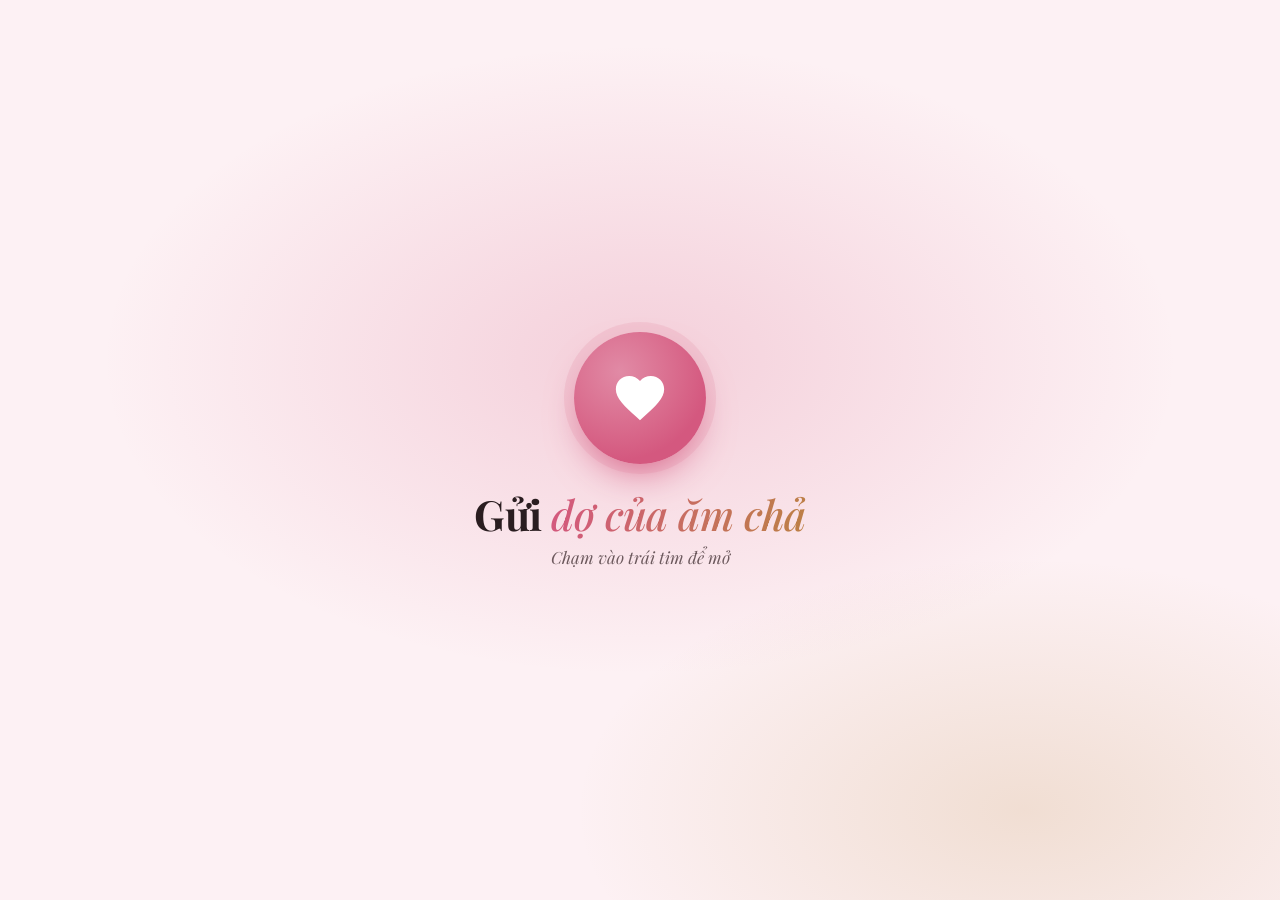
<file: index.html>
<!doctype html>
<html lang="vi">
<head>
  <meta charset="utf-8" />
  <meta name="viewport" content="width=device-width, initial-scale=1" />
  <title>Hành trình của hai ta B&T</title>
  <meta name="description" content="Kế hoạch chi tiết từng giờ cho ngày đi chơi của hai đứa mình." />
  <meta name="theme-color" content="#fdf1f4" media="(prefers-color-scheme: light)" />
  <meta name="theme-color" content="#1a1214" media="(prefers-color-scheme: dark)" />
  <meta property="og:title" content="Hành trình của hai ta" />
  <meta property="og:description" content="Lịch trình chi tiết: ăn gì, đi đâu, mấy giờ." />
  <link rel="icon" href="data:image/svg+xml,<svg xmlns='http://www.w3.org/2000/svg' viewBox='0 0 24 24'><path fill='%23b23a48' d='M12 21.2l-1.45-1.32C5.4 15.24 2 12.16 2 8.4 2 5.32 4.42 2.9 7.5 2.9c1.74 0 3.41.81 4.5 2.09A6 6 0 0 1 16.5 2.9c3.08 0 5.5 2.42 5.5 5.5 0 3.76-3.4 6.84-8.55 11.49L12 21.2z'/></svg>" />
  <link rel="preconnect" href="https://fonts.googleapis.com" />
  <link rel="preconnect" href="https://fonts.gstatic.com" crossorigin />
  <link href="https://fonts.googleapis.com/css2?family=Be+Vietnam+Pro:wght@400;500;600;700&family=Playfair+Display:ital,wght@0,500;0,700;1,500&display=swap" rel="stylesheet" />
  <link rel="stylesheet" href="assets/css/style.css?v=20261028" />
  <script src="assets/js/data.js?v=20261028"></script>
  <script src="assets/js/cloud-config.js?v=20261028"></script>
  <script src="assets/js/cloud.js?v=20261028"></script>
  <script src="assets/js/auth.js?v=20261028"></script>
  <script>
    LoveAuth.guard(); // chưa đăng nhập → chuyển sang login.html
    try { const t = localStorage.getItem("theme"); if (t) document.documentElement.dataset.theme = t; } catch (e) {}
  </script>
</head>
<body>
  <a class="skip" href="#plan">Bỏ qua đến lịch trình</a>

  <header class="topbar" id="top">
    <a class="brand" href="#top" aria-label="Về đầu trang">
      <svg class="brand__heart" viewBox="0 0 24 24" aria-hidden="true"><path d="M12 21.2l-1.45-1.32C5.4 15.24 2 12.16 2 8.4 2 5.32 4.42 2.9 7.5 2.9c1.74 0 3.41.81 4.5 2.09A6 6 0 0 1 16.5 2.9c3.08 0 5.5 2.42 5.5 5.5 0 3.76-3.4 6.84-8.55 11.49L12 21.2z"/></svg>
      <span id="brandNames">Hai ta</span>
    </a>
    <nav class="topnav" aria-label="Mục chính">
      <a href="#plan">Lịch trình</a>
      <a href="#favs">Em thích</a>
      <a href="#budget">Ngân sách</a>
      <a href="#prepare">Chuẩn bị</a>
      <a href="#tips">Lưu ý</a>
    </nav>
    <div class="topbar__actions">
      <button class="icon-btn" id="settingsBtn" type="button" aria-haspopup="dialog" aria-label="Cài đặt hiển thị" title="Cài đặt">
        <svg viewBox="0 0 24 24" aria-hidden="true"><circle cx="12" cy="12" r="3"/><path d="M19.4 15a1.7 1.7 0 0 0 .3 1.8l.1.1a2 2 0 1 1-2.8 2.8l-.1-.1a1.7 1.7 0 0 0-1.8-.3 1.7 1.7 0 0 0-1 1.5V21a2 2 0 1 1-4 0v-.1a1.7 1.7 0 0 0-1.1-1.5 1.7 1.7 0 0 0-1.8.3l-.1.1a2 2 0 1 1-2.8-2.8l.1-.1a1.7 1.7 0 0 0 .3-1.8 1.7 1.7 0 0 0-1.5-1H3a2 2 0 1 1 0-4h.1a1.7 1.7 0 0 0 1.5-1.1 1.7 1.7 0 0 0-.3-1.8l-.1-.1a2 2 0 1 1 2.8-2.8l.1.1a1.7 1.7 0 0 0 1.8.3H9a1.7 1.7 0 0 0 1-1.5V3a2 2 0 1 1 4 0v.1a1.7 1.7 0 0 0 1 1.5 1.7 1.7 0 0 0 1.8-.3l.1-.1a2 2 0 1 1 2.8 2.8l-.1.1a1.7 1.7 0 0 0-.3 1.8V9a1.7 1.7 0 0 0 1.5 1H21a2 2 0 1 1 0 4h-.1a1.7 1.7 0 0 0-1.5 1z"/></svg>
      </button>
      <button class="icon-btn" id="editBtn" type="button" aria-pressed="false" aria-label="Bật chế độ chỉnh sửa" title="Chỉnh sửa">
        <svg viewBox="0 0 24 24" aria-hidden="true"><path d="M4 20h4L19 9l-4-4L4 16v4zM13.5 6.5l4 4"/></svg>
      </button>
      <button class="icon-btn" id="printBtn" type="button" aria-label="In lịch trình" title="In / lưu PDF">
        <svg viewBox="0 0 24 24" aria-hidden="true"><path d="M6 9V3h12v6M6 18H4a1 1 0 0 1-1-1v-6a2 2 0 0 1 2-2h14a2 2 0 0 1 2 2v6a1 1 0 0 1-1 1h-2M6 14h12v7H6z"/></svg>
      </button>
      <button class="icon-btn" id="logoutBtn" type="button" aria-label="Đăng xuất" title="Đăng xuất" hidden>
        <svg viewBox="0 0 24 24" aria-hidden="true"><path d="M15 4h3a2 2 0 0 1 2 2v12a2 2 0 0 1-2 2h-3M10 17l-5-5 5-5M5 12h11"/></svg>
      </button>
      <button class="icon-btn" id="themeBtn" type="button" aria-label="Đổi giao diện sáng/tối" title="Sáng / tối">
        <svg class="i-sun" viewBox="0 0 24 24" aria-hidden="true"><circle cx="12" cy="12" r="4"/><path d="M12 2v2M12 20v2M4.9 4.9l1.4 1.4M17.7 17.7l1.4 1.4M2 12h2M20 12h2M4.9 19.1l1.4-1.4M17.7 6.3l1.4-1.4"/></svg>
        <svg class="i-moon" viewBox="0 0 24 24" aria-hidden="true"><path d="M21 12.8A9 9 0 1 1 11.2 3a7 7 0 0 0 9.8 9.8z"/></svg>
      </button>
    </div>
  </header>

  <main>
    <section class="hero">
      <div class="hero__bg" aria-hidden="true"></div>
      <div class="hero__inner">
        <p class="eyebrow" id="heroRoute"></p>
        <h1 class="hero__title" id="heroTitle"></h1>
        <p class="hero__sub" id="heroSub"></p>
        <button class="btn edit-only hero__edit" type="button" data-act="edit-trip">Sửa thông tin chung</button>

        <div class="countdown" id="countdown" aria-live="polite">
          <div class="countdown__label" id="countdownLabel">Còn lại đến lúc gặp nhau</div>
          <div class="countdown__grid">
            <div><span id="cdD">0</span><small>ngày</small></div>
            <div><span id="cdH">0</span><small>giờ</small></div>
            <div><span id="cdM">0</span><small>phút</small></div>
            <div><span id="cdS">0</span><small>giây</small></div>
          </div>
        </div>

        <ul class="facts" id="facts"></ul>
      </div>
    </section>

    <section class="love-strip">
      <p><span id="loveNames"></span> đã bên nhau <strong id="loveDays">0</strong> ngày</p>
      <p class="love-strip__tag" id="loveTag"></p>
    </section>

    <section class="letter-sec" id="letterSec" aria-label="Thư tay">
      <button class="envelope" id="envelope" type="button" aria-expanded="false" aria-controls="letterPaper">
        <span class="envelope__seal" aria-hidden="true">♥</span>
        <span class="envelope__title" id="letterTitle">Gửi em</span>
        <small class="envelope__hint" id="letterHint">Chạm để mở thư</small>
      </button>
      <div class="letter" id="letterPaper" hidden>
        <p class="letter__text" id="letterText"></p>
        <p class="letter__sign" id="letterSign"></p>
      </div>
    </section>

    <section class="section" id="plan" aria-labelledby="planTitle">
      <div class="section__head">
        <p class="eyebrow">Lịch trình chi tiết</p>
        <h2 id="planTitle">Từng giờ, từng nơi</h2>
      </div>
      <div class="daytabs" role="tablist" aria-label="Chọn ngày" id="dayTabs"></div>
      <div class="filters" role="group" aria-label="Lọc theo loại hoạt động" id="filters"></div>
      <div id="dayPanels"></div>
    </section>

    <section class="section favs-sec" id="favs" aria-labelledby="favTitle">
      <div class="favs-sec__deco" aria-hidden="true"></div>
      <div class="section__head">
        <p class="eyebrow">Sổ tay nhỏ của anh</p>
        <h2 id="favTitle" class="favs-title">Những điều về <em id="favName">em</em></h2>
        <p class="favs-sub">Anh ghi lại hết, để lần nào đi chơi cũng đúng ý em.</p>
      </div>
      <div class="favs" id="favsGrid"></div>
    </section>

    <section class="section section--alt" id="budget" aria-labelledby="budgetTitle">
      <div class="section__head">
        <p class="eyebrow">Ngân sách ước tính · 2 người</p>
        <h2 id="budgetTitle">Tiền nong rõ ràng</h2>
      </div>
      <div class="budget">
        <div class="budget__total">
          <span>Tổng cộng</span>
          <strong id="budgetTotal">0 đ</strong>
          <small id="budgetPer"></small>
        </div>
        <div class="budget__bars" id="budgetBars"></div>
        <div class="budget__days" id="budgetDays"></div>
      </div>
      <p class="fineprint">Giá chỉ mang tính tham khảo — hãy kiểm tra lại trước khi đi.</p>
    </section>

    <section class="section" id="prepare" aria-labelledby="prepTitle">
      <div class="section__head">
        <p class="eyebrow">Checklist</p>
        <h2 id="prepTitle">Chuẩn bị</h2>
        <p class="progress-line"><span id="checkCount">0/0</span> đã xong
          <button type="button" class="link-btn" id="checkReset">Bỏ tick hết</button></p>
        <div class="progress" aria-hidden="true"><i id="checkBar"></i></div>
      </div>
      <div class="checklist" id="checklist"></div>
    </section>

    <section class="section section--alt" id="tips" aria-labelledby="tipsTitle">
      <div class="section__head">
        <p class="eyebrow">Ghi nhớ</p>
        <h2 id="tipsTitle">Lưu ý nhỏ</h2>
      </div>
      <div class="tips" id="tipsGrid"></div>
    </section>
  </main>

  <footer class="footer">
    <p>Làm bằng cả trái tim <span aria-hidden="true">♥</span> <span id="footNames"></span></p>
    <a href="#top">Lên đầu trang ↑</a>
  </footer>

  <!-- Thanh công cụ khi chỉnh sửa -->
  <div class="editbar" id="editbar" role="toolbar" aria-label="Công cụ chỉnh sửa">
    <span class="editbar__status" id="saveStatus">Đang chỉnh sửa · tự lưu trên máy này</span>
    <div class="editbar__btns">
      <button class="btn" type="button" data-act="undo" title="Hoàn tác (Ctrl+Z)">Hoàn tác</button>
      <button class="btn" type="button" data-act="share" title="Tạo link chứa toàn bộ kế hoạch để gửi cho người ấy">Chia sẻ link</button>
      <button class="btn" type="button" data-act="download" title="Tải file data.js để thay trên GitHub">Tải data.js</button>
      <details class="more">
        <summary class="btn">Thêm</summary>
        <div class="more__menu">
          <button type="button" data-act="export-json">Xuất file JSON</button>
          <button type="button" data-act="import">Nhập từ file…</button>
          <button type="button" data-act="reset" class="danger">Khôi phục bản gốc</button>
        </div>
      </details>
      <button class="btn btn--primary" type="button" data-act="done">Xong</button>
    </div>
  </div>

  <!-- Trình phát nhạc -->
  <aside class="music" id="music" data-state="closed" aria-label="Trình phát nhạc">
    <button class="music__fab" id="musicFab" type="button" aria-label="Mở trình phát nhạc" aria-expanded="false" title="Nhạc của hai ta">
      <svg class="music__note" viewBox="0 0 24 24" aria-hidden="true"><path d="M9 18V5l11-2v13"/><circle cx="6" cy="18" r="3"/><circle cx="17" cy="16" r="3"/></svg>
      <span class="eq" aria-hidden="true"><i></i><i></i><i></i></span>
    </button>
    <div class="music__panel" id="musicPanel">
      <div class="music__head">
        <div class="music__meta">
          <p class="eyebrow">Nhạc của hai ta</p>
          <p class="music__now" id="musicNow">Chọn một bài</p>
          <p class="music__artist" id="musicArtist"></p>
        </div>
        <button class="icon-btn icon-btn--sm" id="musicMin" type="button" aria-label="Thu gọn trình phát"></button>
        <button class="icon-btn icon-btn--sm" id="musicClose" type="button" aria-label="Đóng trình phát">
          <svg viewBox="0 0 24 24" aria-hidden="true"><path d="M6 6l12 12M18 6 6 18"/></svg>
        </button>
      </div>
      <div class="music__video" id="musicVideo" hidden><div id="ytHost"></div></div>
      <div class="music__bar" id="musicBar" role="slider" tabindex="0" aria-label="Vị trí bài hát" aria-valuemin="0" aria-valuemax="100" aria-valuenow="0"><i id="musicFill"></i></div>
      <div class="music__times"><span id="musicCur">0:00</span><span id="musicDur">0:00</span></div>
      <div class="music__ctrls">
        <button class="icon-btn" id="musicShuffle" type="button" aria-pressed="false" aria-label="Phát ngẫu nhiên" title="Ngẫu nhiên">
          <svg viewBox="0 0 24 24" aria-hidden="true"><path d="M16 3h5v5M4 20 21 3M21 16v5h-5M15 15l6 6M4 4l5 5"/></svg>
        </button>
        <button class="icon-btn" id="musicPrev" type="button" aria-label="Bài trước">
          <svg viewBox="0 0 24 24" aria-hidden="true"><path d="M19 20 9 12l10-8v16zM5 19V5"/></svg>
        </button>
        <button class="music__play" id="musicPlay" type="button" aria-label="Phát">
          <svg class="i-play" viewBox="0 0 24 24" aria-hidden="true"><path d="M7 4v16l13-8z"/></svg>
          <svg class="i-pause" viewBox="0 0 24 24" aria-hidden="true"><path d="M7 4h4v16H7zM14 4h4v16h-4z"/></svg>
        </button>
        <button class="icon-btn" id="musicNext" type="button" aria-label="Bài tiếp">
          <svg viewBox="0 0 24 24" aria-hidden="true"><path d="M5 4l10 8-10 8V4zM19 5v14"/></svg>
        </button>
        <button class="icon-btn" id="musicRepeat" type="button" aria-pressed="true" aria-label="Lặp lại danh sách" title="Lặp lại">
          <svg viewBox="0 0 24 24" aria-hidden="true"><path d="M17 2l4 4-4 4M3 11V9a3 3 0 0 1 3-3h15M7 22l-4-4 4-4M21 13v2a3 3 0 0 1-3 3H3"/></svg>
        </button>
      </div>
      <ol class="music__list" id="musicList"></ol>
    </div>
  </aside>

  <dialog class="drawer" id="settings" aria-labelledby="settingsTitle"></dialog>
  <div class="hearts" id="hearts" aria-hidden="true"></div>
  <dialog class="modal" id="modal" aria-labelledby="modalTitle"></dialog>
  <div class="toast" id="toast" role="status" aria-live="polite" hidden></div>
  <button class="listen" id="listen" type="button" hidden>
    <span class="listen__heart" aria-hidden="true"><svg viewBox="0 0 24 24"><path d="M12 21.2l-1.45-1.32C5.4 15.24 2 12.16 2 8.4 2 5.32 4.42 2.9 7.5 2.9c1.74 0 3.41.81 4.5 2.09A6 6 0 0 1 16.5 2.9c3.08 0 5.5 2.42 5.5 5.5 0 3.76-3.4 6.84-8.55 11.49L12 21.2z"/></svg></span>
    <span class="listen__text">Nhấn vào để nghe bài hát mà <em>ăm chả</em> muốn nói</span>
    <span class="listen__note" aria-hidden="true">♪</span>
  </button>
  <input type="file" id="importFile" accept=".json,.js,application/json,text/javascript" hidden />

  <script src="assets/js/app.js?v=20261028"></script>
</body>
</html>
</file>
<file: assets/css/style.css>
/* ============================================================
   Design tokens
   ============================================================ */
:root {
  --bg: #f7f1ec;
  --bg-alt: #f1e7df;
  --surface: #fffdfb;
  --ink: #2a1d20;
  --ink-soft: #6d5a5e;
  --line: #e6d8cf;
  --accent: #b23a48;
  --accent-ink: #ffffff;
  --accent-soft: #f6dfe1;
  --gold: #b8873b;
  --shadow: 0 1px 2px rgb(42 29 32 / .05), 0 8px 24px -12px rgb(42 29 32 / .18);

  --t-food: #c4573a;
  --t-place: #2f7a5f;
  --t-move: #3d63a8;
  --t-stay: #7b4fa0;
  --t-rest: #8a7d6b;
  --t-shop: #b8873b;
  --t-coffee: #8b5a3c;

  --serif: "Playfair Display", Georgia, serif;
  --sans: "Be Vietnam Pro", system-ui, -apple-system, "Segoe UI", sans-serif;
  --radius: 18px;
  --wrap: 1080px;
  color-scheme: light;
}

@media (prefers-color-scheme: dark) {
  :root:not([data-theme="light"]) {
    --bg: #1a1214; --bg-alt: #21171a; --surface: #261b1e; --ink: #f4e9e6; --ink-soft: #b9a5a8;
    --line: #3a2b2f; --accent: #e8707e; --accent-ink: #1a1214; --accent-soft: #3a2228; --gold: #d9ad63;
    --shadow: 0 1px 2px rgb(0 0 0 / .3), 0 10px 30px -14px rgb(0 0 0 / .6);
    --t-food: #ec8a6c; --t-place: #5fbf98; --t-move: #7ea2e6; --t-stay: #b591d6; --t-rest: #b8ab98; --t-shop: #d9ad63; --t-coffee: #c99572;
    color-scheme: dark;
  }
}
:root[data-theme="dark"] {
  --bg: #1a1214; --bg-alt: #21171a; --surface: #261b1e; --ink: #f4e9e6; --ink-soft: #b9a5a8;
  --line: #3a2b2f; --accent: #e8707e; --accent-ink: #1a1214; --accent-soft: #3a2228; --gold: #d9ad63;
  --shadow: 0 1px 2px rgb(0 0 0 / .3), 0 10px 30px -14px rgb(0 0 0 / .6);
  --t-food: #ec8a6c; --t-place: #5fbf98; --t-move: #7ea2e6; --t-stay: #b591d6; --t-rest: #b8ab98; --t-shop: #d9ad63; --t-coffee: #c99572;
  color-scheme: dark;
}

/* ============================================================
   Base
   ============================================================ */
*, *::before, *::after { box-sizing: border-box; }
html { scroll-behavior: smooth; scroll-padding-top: 80px; -webkit-text-size-adjust: 100%; }
body {
  margin: 0; background: var(--bg); color: var(--ink);
  font: 400 1rem/1.6 var(--sans);
  -webkit-font-smoothing: antialiased;
  transition: background .3s, color .3s;
}
h1, h2, h3 { font-family: var(--serif); font-weight: 700; line-height: 1.15; margin: 0; letter-spacing: -.01em; }
p { margin: 0; }
a { color: inherit; }
button { font: inherit; color: inherit; cursor: pointer; }
svg { width: 1em; height: 1em; fill: none; stroke: currentColor; stroke-width: 1.8; stroke-linecap: round; stroke-linejoin: round; }
:focus-visible { outline: 2px solid var(--accent); outline-offset: 3px; border-radius: 6px; }

.skip { position: absolute; left: -999px; top: 8px; background: var(--accent); color: var(--accent-ink); padding: 8px 14px; border-radius: 8px; z-index: 100; }
.skip:focus { left: 16px; }

.eyebrow { font-size: .78rem; font-weight: 600; letter-spacing: .14em; text-transform: uppercase; color: var(--accent); }

/* ============================================================
   Top bar
   ============================================================ */
.topbar {
  position: sticky; top: 0; z-index: 50;
  display: flex; align-items: center; gap: 16px;
  padding: 12px max(16px, calc((100vw - var(--wrap)) / 2));
  background: color-mix(in srgb, var(--bg) 82%, transparent);
  backdrop-filter: saturate(1.4) blur(14px);
  -webkit-backdrop-filter: saturate(1.4) blur(14px);
  border-bottom: 1px solid color-mix(in srgb, var(--line) 70%, transparent);
}
.brand { display: flex; align-items: center; gap: 8px; text-decoration: none; font: 700 1.15rem var(--serif); }
.brand__heart { width: 22px; height: 22px; fill: var(--accent); stroke: none; animation: beat 2.4s ease-in-out infinite; }
@keyframes beat { 0%, 60%, 100% { transform: scale(1); } 15% { transform: scale(1.15); } 30% { transform: scale(1); } 45% { transform: scale(1.1); } }
.topnav { display: flex; gap: 4px; margin-left: auto; }
.topnav a { text-decoration: none; font-size: .9rem; font-weight: 500; color: var(--ink-soft); padding: 6px 12px; border-radius: 999px; transition: background .2s, color .2s; }
.topnav a:hover { background: var(--accent-soft); color: var(--accent); }
.topbar__actions { display: flex; gap: 6px; }
.icon-btn { display: grid; place-items: center; width: 38px; height: 38px; border-radius: 50%; border: 1px solid var(--line); background: var(--surface); font-size: 18px; transition: transform .2s, border-color .2s; }
.icon-btn:hover { border-color: var(--accent); transform: translateY(-1px); }
.i-moon { display: none; }
:root[data-theme="dark"] .i-sun { display: none; }
:root[data-theme="dark"] .i-moon { display: block; }
@media (prefers-color-scheme: dark) {
  :root:not([data-theme="light"]) .i-sun { display: none; }
  :root:not([data-theme="light"]) .i-moon { display: block; }
}
@media (max-width: 720px) { .topnav { display: none; } .topbar__actions { margin-left: auto; } }

/* ============================================================
   Hero
   ============================================================ */
.hero { position: relative; overflow: hidden; padding: 72px 16px 56px; text-align: center; }
.hero__bg {
  position: absolute; inset: 0; z-index: -1;
  background:
    radial-gradient(60% 50% at 20% 10%, color-mix(in srgb, var(--accent) 22%, transparent), transparent 70%),
    radial-gradient(50% 45% at 85% 30%, color-mix(in srgb, var(--gold) 20%, transparent), transparent 70%),
    radial-gradient(70% 60% at 50% 110%, color-mix(in srgb, var(--accent) 14%, transparent), transparent 70%);
}
.hero__inner { max-width: 760px; margin: 0 auto; }
.hero__title { font-size: clamp(2.4rem, 7vw, 4.4rem); margin: 14px 0 12px; }
.hero__title em { font-style: italic; color: var(--accent); font-weight: 500; }
.hero__sub { font-size: clamp(1rem, 2.4vw, 1.2rem); color: var(--ink-soft); font-family: var(--serif); font-style: italic; }

.countdown { margin: 36px auto 0; max-width: 520px; padding: 20px; border-radius: var(--radius); background: color-mix(in srgb, var(--surface) 75%, transparent); border: 1px solid var(--line); box-shadow: var(--shadow); backdrop-filter: blur(6px); }
.countdown__label { font-size: .85rem; color: var(--ink-soft); margin-bottom: 10px; }
.countdown__grid { display: grid; grid-template-columns: repeat(4, 1fr); gap: 8px; }
.countdown__grid div { display: flex; flex-direction: column; align-items: center; }
.countdown__grid span { font: 700 clamp(1.8rem, 6vw, 2.6rem)/1 var(--serif); font-variant-numeric: tabular-nums; }
.countdown__grid small { font-size: .75rem; color: var(--ink-soft); margin-top: 6px; text-transform: uppercase; letter-spacing: .08em; }
.countdown.is-live .countdown__grid { display: none; }
.countdown.is-live .countdown__label { margin: 0; font: 600 1.1rem var(--serif); color: var(--accent); }

.facts { list-style: none; padding: 0; margin: 28px 0 0; display: flex; flex-wrap: wrap; justify-content: center; gap: 8px; }
.facts li { display: inline-flex; flex-wrap: wrap; justify-content: center; align-items: center; gap: 6px; font-size: .85rem; padding: 6px 12px; border-radius: 999px; background: var(--surface); border: 1px solid var(--line); color: var(--ink-soft); }
.facts strong { color: var(--ink); font-weight: 600; }

/* ============================================================
   Love strip
   ============================================================ */
.love-strip { text-align: center; padding: 22px 16px; background: var(--accent); color: var(--accent-ink); }
.love-strip p:first-child { font: 500 1.1rem var(--serif); }
.love-strip strong { font-size: 1.5rem; font-variant-numeric: tabular-nums; }
.love-strip__tag { font-size: .9rem; opacity: .85; margin-top: 4px; }

/* ============================================================
   Sections
   ============================================================ */
.section { padding: 72px max(16px, calc((100vw - var(--wrap)) / 2)); }
.section--alt { background: var(--bg-alt); }
.section__head { margin-bottom: 28px; }
.section__head h2 { font-size: clamp(1.8rem, 4.5vw, 2.6rem); margin-top: 6px; }

/* Day tabs */
.daytabs { display: grid; grid-template-columns: repeat(auto-fit, minmax(150px, 1fr)); gap: 10px; margin-bottom: 18px; }
.daytab { text-align: left; padding: 14px 16px; border-radius: 14px; border: 1px solid var(--line); background: var(--surface); transition: border-color .2s, transform .2s, box-shadow .2s; }
.daytab:hover { transform: translateY(-2px); box-shadow: var(--shadow); }
@media (max-width: 560px) {
  .daytabs { display: flex; overflow-x: auto; scroll-snap-type: x mandatory; margin: 0 -16px 18px; padding: 2px 16px; scrollbar-width: none; }
  .daytabs::-webkit-scrollbar { display: none; }
  .daytab { flex: 0 0 auto; min-width: 150px; scroll-snap-align: start; }
  .filters { flex-wrap: nowrap; overflow-x: auto; margin: 0 -16px 24px; padding: 2px 16px; scrollbar-width: none; }
  .filters::-webkit-scrollbar { display: none; }
  .chip { flex: none; }
}
.daytab[aria-selected="true"] { border-color: var(--accent); background: var(--accent-soft); }
.daytab__label { display: block; font: 700 1.05rem var(--serif); }
.daytab__date { display: block; font-size: .8rem; color: var(--ink-soft); }
.daytab__today { display: inline-block; margin-left: 6px; font-size: .65rem; font-weight: 700; padding: 1px 6px; border-radius: 999px; background: var(--accent); color: var(--accent-ink); vertical-align: middle; font-family: var(--sans); }

/* Filters */
.filters { display: flex; flex-wrap: wrap; gap: 8px; margin-bottom: 28px; }
.chip { display: inline-flex; align-items: center; gap: 6px; padding: 6px 12px; border-radius: 999px; border: 1px solid var(--line); background: transparent; font-size: .85rem; color: var(--ink-soft); transition: all .2s; }
.chip svg { color: var(--c, var(--accent)); }
.chip[aria-pressed="true"] { background: var(--surface); color: var(--ink); border-color: var(--c, var(--accent)); box-shadow: inset 0 0 0 1px var(--c, var(--accent)); }

/* Day panel */
.daypanel[hidden] { display: none; }
.daypanel__head { display: grid; grid-template-columns: 1fr auto; gap: 16px; align-items: end; padding-bottom: 20px; margin-bottom: 8px; border-bottom: 1px dashed var(--line); }
.daypanel__head h3 { font-size: clamp(1.4rem, 3.4vw, 1.9rem); }
.daypanel__head p { color: var(--ink-soft); margin-top: 6px; max-width: 60ch; }
.daypanel__meta { text-align: right; font-size: .85rem; color: var(--ink-soft); white-space: nowrap; }
.daypanel__meta strong { display: block; font: 700 1.2rem var(--serif); color: var(--ink); }
@media (max-width: 560px) { .daypanel__head { grid-template-columns: 1fr; } .daypanel__meta { text-align: left; } }

/* Timeline */
.timeline { list-style: none; margin: 0; padding: 0; position: relative; }
.timeline { --tcol: 70px; }
.clock12 .timeline { --tcol: 92px; }
.timeline::before { content: ""; position: absolute; left: calc(var(--tcol) + 14px + 16px); top: 12px; bottom: 12px; width: 2px; background: var(--line); }
.stop { position: relative; display: grid; grid-template-columns: var(--tcol) 34px 1fr; gap: 14px; padding: 14px 0; }
.stop[hidden] { display: none; }
.stop__time { text-align: right; padding-top: 4px; font-variant-numeric: tabular-nums; white-space: nowrap; }
.stop__time strong { display: block; font: 700 1.1rem var(--serif); }
.stop__time small { color: var(--ink-soft); font-size: .78rem; }
.stop__dot { position: relative; z-index: 1; width: 34px; height: 34px; border-radius: 50%; display: grid; place-items: center; background: var(--surface); border: 2px solid var(--c); color: var(--c); font-size: 16px; margin-top: 2px; }
.stop.is-now .stop__dot { background: var(--c); color: var(--surface); box-shadow: 0 0 0 6px color-mix(in srgb, var(--c) 22%, transparent); animation: pulse 2s infinite; }
@keyframes pulse { 50% { box-shadow: 0 0 0 10px color-mix(in srgb, var(--c) 8%, transparent); } }
.stop.is-past { opacity: .55; }

.card { background: var(--surface); border: 1px solid var(--line); border-radius: var(--radius); padding: 16px 18px; box-shadow: var(--shadow); transition: transform .25s, border-color .25s; }
.card:hover { transform: translateY(-2px); border-color: color-mix(in srgb, var(--c) 45%, var(--line)); }
.card__top { display: flex; align-items: flex-start; justify-content: space-between; gap: 10px; }
.card__type { font-size: .7rem; font-weight: 700; letter-spacing: .1em; text-transform: uppercase; color: var(--c); }
.card__title { font: 700 1.12rem/1.3 var(--sans); margin: 2px 0 0; }
.card__cost { flex: none; font-weight: 600; font-size: .9rem; padding: 2px 10px; border-radius: 999px; background: var(--bg-alt); font-variant-numeric: tabular-nums; }
.card__rows { display: grid; gap: 6px; margin-top: 12px; font-size: .92rem; }
.row { display: grid; grid-template-columns: 18px 1fr; gap: 8px; align-items: start; color: var(--ink-soft); }
.row svg { margin-top: 4px; }
.row b { color: var(--ink); font-weight: 600; }
.card__note { margin-top: 12px; padding: 10px 12px; border-radius: 10px; background: var(--bg-alt); font-size: .9rem; color: var(--ink-soft); }
.card__love { margin-top: 10px; font: italic 500 .98rem var(--serif); color: var(--accent); display: flex; gap: 8px; }
.card__actions { display: flex; flex-wrap: wrap; gap: 8px; margin-top: 14px; }
.btn { display: inline-flex; align-items: center; gap: 6px; padding: 7px 14px; border-radius: 999px; font-size: .85rem; font-weight: 600; text-decoration: none; border: 1px solid var(--line); background: transparent; transition: all .2s; }
.btn:hover { border-color: var(--accent); color: var(--accent); }
.btn--primary { background: var(--accent); color: var(--accent-ink); border-color: var(--accent); }
.btn--primary:hover { color: var(--accent-ink); filter: brightness(1.08); }

@media (max-width: 560px) {
  .timeline::before { left: 16px; }
  .stop { grid-template-columns: 34px 1fr; gap: 12px; }
  .stop__time { grid-column: 2; grid-row: 1; text-align: left; display: flex; gap: 8px; align-items: baseline; padding: 0; }
  .stop__dot { grid-column: 1; grid-row: 1 / span 2; }
  .card { grid-column: 2; }
}

.empty { padding: 32px; text-align: center; color: var(--ink-soft); border: 1px dashed var(--line); border-radius: var(--radius); }

/* ============================================================
   Budget
   ============================================================ */
.budget { display: grid; grid-template-columns: 260px 1fr; gap: 20px; }
.budget > * { background: var(--surface); border: 1px solid var(--line); border-radius: var(--radius); padding: 22px; box-shadow: var(--shadow); }
.budget__total { display: flex; flex-direction: column; justify-content: center; }
.budget__total span { font-size: .85rem; color: var(--ink-soft); }
.budget__total strong { font: 700 clamp(1.8rem, 4vw, 2.4rem)/1.1 var(--serif); color: var(--accent); margin: 6px 0; font-variant-numeric: tabular-nums; }
.budget__total small { color: var(--ink-soft); }
.budget__bars { display: grid; gap: 12px; }
.bar__head { display: flex; justify-content: space-between; font-size: .9rem; margin-bottom: 4px; }
.bar__head span:last-child { font-variant-numeric: tabular-nums; color: var(--ink-soft); }
.bar__track { height: 10px; border-radius: 999px; background: var(--bg-alt); overflow: hidden; }
.bar__fill { height: 100%; border-radius: inherit; background: var(--c); width: 0; transition: width 1s cubic-bezier(.2,.8,.2,1); }
.budget__days { grid-column: 1 / -1; display: grid; grid-template-columns: repeat(auto-fit, minmax(160px, 1fr)); gap: 12px; padding: 16px !important; }
.budget__day { padding: 12px 14px; border-radius: 12px; background: var(--bg-alt); }
.budget__day span { font-size: .8rem; color: var(--ink-soft); }
.budget__day strong { display: block; font: 700 1.15rem var(--serif); font-variant-numeric: tabular-nums; }
.fineprint { margin-top: 14px; font-size: .82rem; color: var(--ink-soft); }
@media (max-width: 720px) { .budget { grid-template-columns: 1fr; } }

/* ============================================================
   Checklist
   ============================================================ */
.progress-line { margin-top: 10px; color: var(--ink-soft); font-size: .92rem; }
.progress-line span { font-weight: 700; color: var(--ink); font-variant-numeric: tabular-nums; }
.link-btn { background: none; border: 0; color: var(--accent); text-decoration: underline; font-size: .85rem; margin-left: 8px; padding: 0; }
.progress { height: 6px; background: var(--bg-alt); border-radius: 999px; overflow: hidden; margin-top: 10px; max-width: 420px; }
.progress i { display: block; height: 100%; width: 0; background: var(--accent); transition: width .4s; }
.checklist { display: grid; grid-template-columns: repeat(auto-fit, minmax(230px, 1fr)); gap: 16px; }
.checkgroup { background: var(--surface); border: 1px solid var(--line); border-radius: var(--radius); padding: 18px; }
.checkgroup h3 { font-size: 1.1rem; margin-bottom: 10px; }
.check { display: flex; align-items: center; gap: 10px; padding: 7px 0; cursor: pointer; font-size: .95rem; }
.check input { appearance: none; -webkit-appearance: none; flex: none; width: 20px; height: 20px; border-radius: 6px; border: 1.5px solid var(--line); background: var(--bg); display: grid; place-items: center; cursor: pointer; transition: all .15s; margin: 0; }
.check input::after { content: ""; width: 10px; height: 6px; border: 2px solid var(--accent-ink); border-top: 0; border-right: 0; transform: rotate(-45deg) translate(1px, -1px) scale(0); transition: transform .15s; }
.check input:checked { background: var(--accent); border-color: var(--accent); }
.check input:checked::after { transform: rotate(-45deg) translate(1px, -1px) scale(1); }
.check input:checked + span { color: var(--ink-soft); text-decoration: line-through; }

/* ============================================================
   Tips
   ============================================================ */
.tips { display: grid; grid-template-columns: repeat(auto-fit, minmax(220px, 1fr)); gap: 16px; }
.tip { background: var(--surface); border: 1px solid var(--line); border-radius: var(--radius); padding: 20px; border-top: 3px solid var(--accent); }
.tip h3 { font-size: 1.1rem; margin-bottom: 8px; }
.tip p { color: var(--ink-soft); font-size: .93rem; }

/* ============================================================
   Footer
   ============================================================ */
.footer { display: flex; flex-wrap: wrap; justify-content: space-between; gap: 12px; padding: 28px max(16px, calc((100vw - var(--wrap)) / 2)); border-top: 1px solid var(--line); font-size: .9rem; color: var(--ink-soft); }
.footer span[aria-hidden] { color: var(--accent); }

/* ============================================================
   Reveal animation
   ============================================================ */
.reveal { opacity: 0; transform: translateY(14px); transition: opacity .6s ease, transform .6s ease; }
.reveal.is-in { opacity: 1; transform: none; }
@media (prefers-reduced-motion: reduce) {
  *, *::before, *::after { animation: none !important; transition: none !important; }
  html { scroll-behavior: auto; }
  .reveal { opacity: 1; transform: none; }
}

/* ============================================================
   Print — in toàn bộ lịch trình gọn gàng
   ============================================================ */
@media print {
  :root { --bg: #fff; --bg-alt: #f5f5f5; --surface: #fff; --ink: #000; --ink-soft: #444; --line: #ccc; --shadow: none; }
  .topbar, .countdown, .filters, .daytabs, .card__actions, .love-strip, #prepare, .footer, .skip { display: none !important; }
  .hero { padding: 0 0 16px; }
  .section { padding: 16px 0; }
  .daypanel[hidden] { display: block !important; }
  .daypanel { break-before: page; }
  .stop { break-inside: avoid; }
  .reveal { opacity: 1; transform: none; }
}

/* ============================================================
   Chế độ chỉnh sửa
   ============================================================ */
.edit-only { display: none !important; }
body.editing .edit-only { display: inline-flex !important; }
body.editing .view-only { display: none !important; }
body.editing { padding-bottom: 96px; }
#editBtn[aria-pressed="true"] { background: var(--accent); color: var(--accent-ink); border-color: var(--accent); }

.hero__edit { margin-top: 18px; }
.btn--danger { color: #c0392b; }
.btn--danger:hover { border-color: #c0392b; color: #c0392b; }
:root[data-theme="dark"] .btn--danger { color: #ff8a7a; }
.muted { color: var(--ink-soft); font-size: .9rem; }

body.editing .card { border-style: dashed; }
body.editing .stop { cursor: default; }
.daypanel__tools { gap: 8px; margin-top: 12px; flex-wrap: wrap; }
.daytab--add { align-items: center; justify-content: center; gap: 6px; border-style: dashed; color: var(--accent); font-weight: 600; }
.add-stop, .add-card {
  width: 100%; margin-top: 14px; padding: 14px; border-radius: var(--radius);
  border: 1.5px dashed color-mix(in srgb, var(--accent) 50%, var(--line)); background: transparent;
  color: var(--accent); font-weight: 600; align-items: center; justify-content: center; gap: 8px;
  transition: background .2s;
}
.add-stop:hover, .add-card:hover { background: var(--accent-soft); }
.add-card { margin: 0; min-height: 120px; }

.checkgroup__head { display: flex; align-items: center; justify-content: space-between; gap: 8px; margin-bottom: 10px; }
.checkgroup__head h3 { margin: 0; }
.mini-tools { gap: 6px; flex-wrap: wrap; }
.tip .mini-tools { margin-top: 12px; }
.check-row { display: flex; align-items: center; justify-content: space-between; gap: 8px; }
.add-item { gap: 6px; margin-top: 8px; width: 100%; }
.add-item input { flex: 1; min-width: 0; }
.icon-btn--sm { width: 30px; height: 30px; font-size: 15px; flex: none; }

/* Form controls */
.add-item input, .field input, .field textarea, .field select {
  width: 100%; font: inherit; font-size: .95rem; color: var(--ink); background: var(--bg);
  border: 1px solid var(--line); border-radius: 10px; padding: 9px 12px; transition: border-color .15s, box-shadow .15s;
}
.field textarea { resize: vertical; min-height: 60px; }
.add-item input:focus, .field input:focus, .field textarea:focus, .field select:focus {
  outline: none; border-color: var(--accent); box-shadow: 0 0 0 3px color-mix(in srgb, var(--accent) 20%, transparent);
}
.field .invalid { border-color: #c0392b; }

/* Modal */
.modal { padding: 0; border: 0; border-radius: 20px; background: var(--surface); color: var(--ink); width: min(560px, calc(100vw - 24px)); max-height: calc(100dvh - 24px); box-shadow: 0 30px 80px -20px rgb(0 0 0 / .45); }
.modal::backdrop { background: rgb(20 10 12 / .5); backdrop-filter: blur(3px); }
.modal[open] { animation: pop .22s cubic-bezier(.2,.8,.2,1); }
@keyframes pop { from { opacity: 0; transform: translateY(10px) scale(.98); } }
.modal__form { display: flex; flex-direction: column; max-height: calc(100dvh - 24px); }
.modal__head { display: flex; align-items: center; justify-content: space-between; padding: 18px 20px 10px; }
.modal__head h3 { font-size: 1.35rem; }
.modal__body { display: grid; grid-template-columns: 1fr 1fr; gap: 12px; padding: 6px 20px 16px; overflow-y: auto; }
.field { display: grid; gap: 5px; grid-column: 1 / -1; font-size: .85rem; font-weight: 600; color: var(--ink-soft); }
.field--half { grid-column: span 1; }
.field small { font-weight: 400; font-size: .78rem; }
.modal__foot { display: flex; justify-content: space-between; align-items: center; gap: 8px; padding: 14px 20px; border-top: 1px solid var(--line); }
.modal__foot > div { display: flex; gap: 8px; }
@media (max-width: 480px) { .field--half { grid-column: 1 / -1; } }

/* Edit toolbar */
.editbar {
  position: fixed; left: 50%; bottom: 16px; z-index: 60; transform: translate(-50%, 150%);
  display: flex; align-items: center; gap: 14px; flex-wrap: wrap; justify-content: center;
  width: max-content; max-width: calc(100vw - 24px); padding: 10px 12px 10px 18px; border-radius: 18px;
  background: var(--surface); border: 1px solid var(--line); box-shadow: 0 18px 50px -16px rgb(0 0 0 / .4);
  transition: transform .3s cubic-bezier(.2,.8,.2,1); visibility: hidden;
}
body.editing .editbar { transform: translate(-50%, 0); visibility: visible; }
.editbar__status { font-size: .82rem; color: var(--ink-soft); }
.editbar__status.flash { animation: flash 1s; }
@keyframes flash { 0% { color: var(--accent); } }
.editbar__btns { display: flex; gap: 6px; flex-wrap: wrap; justify-content: center; }
.more { position: relative; }
.more summary { list-style: none; }
.more summary::-webkit-details-marker { display: none; }
.more__menu { position: absolute; bottom: calc(100% + 8px); right: 0; min-width: 190px; padding: 6px; border-radius: 12px; background: var(--surface); border: 1px solid var(--line); box-shadow: var(--shadow); display: grid; }
.more__menu button { text-align: left; padding: 9px 12px; border: 0; background: none; border-radius: 8px; font-size: .9rem; }
.more__menu button:hover { background: var(--bg-alt); }
.more__menu .danger { color: #c0392b; }
@media (max-width: 640px) { .editbar__status { width: 100%; text-align: center; } .editbar { padding: 10px; } }

/* Toast */
.toast {
  position: fixed; left: 50%; top: 76px; transform: translateX(-50%); z-index: 80;
  display: flex; align-items: center; gap: 14px; max-width: calc(100vw - 24px);
  padding: 10px 12px 10px 16px; border-radius: 12px; background: var(--ink); color: var(--bg);
  font-size: .9rem; box-shadow: 0 12px 30px -10px rgb(0 0 0 / .4); animation: pop .2s;
}
.toast[hidden] { display: none; }
.toast button { border: 0; background: none; color: var(--accent); font-weight: 700; padding: 4px 6px; filter: brightness(1.4); white-space: nowrap; }

@media print { .editbar, .toast, .edit-only, .modal { display: none !important; } body.editing { padding: 0; } }

/* ============================================================
   Cài đặt: màu chủ đạo, cỡ chữ
   ============================================================ */
:root[data-font="s"] { font-size: 93.75%; }
:root[data-font="l"] { font-size: 112.5%; }

:root[data-accent="blush"]    { --accent: #d4587f; --accent-soft: #fde2ea; --bg: #fdf1f4; --bg-alt: #fae4ea; --surface: #fffafb; --line: #f1d3dc; }
:root[data-accent="peach"]    { --accent: #cf5f3d; --accent-soft: #fbe4da; }
:root[data-accent="lavender"] { --accent: #7656b8; --accent-soft: #ebe4f7; }
:root[data-accent="ocean"]    { --accent: #2c6aa0; --accent-soft: #dfeaf5; }
:root[data-accent="sage"]     { --accent: #4a7a58; --accent-soft: #e2eee5; }
:root[data-theme="dark"][data-accent="blush"]    { --accent: #f29bb5; --accent-soft: #3d2230; --bg: #1c1216; --bg-alt: #24171c; --surface: #2a1c21; --line: #3f2b33; }
:root[data-theme="dark"][data-accent="peach"]    { --accent: #f0906c; --accent-soft: #3d2620; }
:root[data-theme="dark"][data-accent="lavender"] { --accent: #b39cf0; --accent-soft: #2c2440; }
:root[data-theme="dark"][data-accent="ocean"]    { --accent: #7fb2e8; --accent-soft: #1e2b3b; }
:root[data-theme="dark"][data-accent="sage"]     { --accent: #8fc79f; --accent-soft: #1f2e24; }
@media (prefers-color-scheme: dark) {
  :root:not([data-theme="light"])[data-accent="blush"]    { --accent: #f29bb5; --accent-soft: #3d2230; --bg: #1c1216; --bg-alt: #24171c; --surface: #2a1c21; --line: #3f2b33; }
  :root:not([data-theme="light"])[data-accent="peach"]    { --accent: #f0906c; --accent-soft: #3d2620; }
  :root:not([data-theme="light"])[data-accent="lavender"] { --accent: #b39cf0; --accent-soft: #2c2440; }
  :root:not([data-theme="light"])[data-accent="ocean"]    { --accent: #7fb2e8; --accent-soft: #1e2b3b; }
  :root:not([data-theme="light"])[data-accent="sage"]     { --accent: #8fc79f; --accent-soft: #1f2e24; }
}

/* ============================================================
   Cài đặt: ẩn / hiện từng mục
   ============================================================ */
.no-countdown .countdown,
.no-lovestrip .love-strip,
.no-letter .letter-sec,
.no-filters .filters,
.no-budget #budget, .no-budget .topnav a[href="#budget"],
.no-checklist #prepare, .no-checklist .topnav a[href="#prepare"],
.no-tips #tips, .no-tips .topnav a[href="#tips"],
.no-cost .card__cost, .no-cost .cost-only,
.no-details .row--addr, .no-details .row--move,
.no-note .card__note,
.no-love .card__love,
.no-mapbtns .map-btn,
.compact .card__note, .compact .card__love, .compact .row--addr, .compact .row--move, .compact .row--time { display: none !important; }

.compact .stop { padding: 7px 0; }
.compact .card { padding: 12px 16px; }
.compact .card__rows { margin-top: 6px; }
.compact .card__actions { margin-top: 10px; }
.compact .stop__dot { width: 30px; height: 30px; font-size: 14px; margin-left: 2px; }

/* ============================================================
   Bảng cài đặt (ngăn kéo bên phải)
   ============================================================ */
.drawer {
  margin: 0 0 0 auto; padding: 0; border: 0; height: 100dvh; max-height: 100dvh;
  width: min(420px, 100vw); background: var(--surface); color: var(--ink);
  box-shadow: -20px 0 60px -20px rgb(0 0 0 / .4);
}
.drawer::backdrop { background: rgb(20 10 12 / .4); backdrop-filter: blur(2px); }
.drawer[open] { animation: slideIn .28s cubic-bezier(.2,.8,.2,1); }
@keyframes slideIn { from { transform: translateX(100%); } }
.drawer__inner { display: flex; flex-direction: column; height: 100%; }
.drawer__head { display: flex; justify-content: space-between; align-items: center; padding: 18px 20px 12px; border-bottom: 1px solid var(--line); }
.drawer__head h3 { font-size: 1.4rem; }
.drawer__body { flex: 1; overflow-y: auto; padding: 8px 20px 20px; }
.drawer__foot { display: flex; justify-content: space-between; gap: 8px; padding: 14px 20px; border-top: 1px solid var(--line); }
.set-group { padding: 14px 0; border-bottom: 1px dashed var(--line); display: grid; gap: 4px; }
.set-group:last-child { border-bottom: 0; }
.set-group h4 { margin: 0 0 6px; font-size: .74rem; letter-spacing: .12em; text-transform: uppercase; color: var(--accent); }
.set-group .field { margin-top: 8px; }

.switch-row, .seg-row { display: flex; align-items: center; justify-content: space-between; gap: 14px; padding: 8px 0; cursor: pointer; }
.seg-row { cursor: default; flex-wrap: wrap; }
.switch-row > span, .seg-row > span { display: grid; gap: 2px; }
.switch-row b, .seg-row b { font-weight: 500; font-size: .95rem; }
.switch-row small { color: var(--ink-soft); font-size: .8rem; line-height: 1.4; }

.switch-row input[type="checkbox"] {
  appearance: none; -webkit-appearance: none; flex: none; position: relative; margin: 0; cursor: pointer;
  width: 42px; height: 24px; border-radius: 999px; background: var(--line); transition: background .2s;
}
.switch-row input[type="checkbox"]::after {
  content: ""; position: absolute; top: 3px; left: 3px; width: 18px; height: 18px; border-radius: 50%;
  background: #fff; box-shadow: 0 1px 3px rgb(0 0 0 / .25); transition: transform .2s cubic-bezier(.2,.8,.2,1);
}
.switch-row input[type="checkbox"]:checked { background: var(--accent); }
.switch-row input[type="checkbox"]:checked::after { transform: translateX(18px); }

.seg { display: inline-flex; padding: 3px; border-radius: 999px; background: var(--bg-alt); border: 1px solid var(--line); }
.seg label { cursor: pointer; position: relative; }
.seg input, .swatches input { position: absolute; opacity: 0; pointer-events: none; }
.seg span { display: block; padding: 5px 12px; border-radius: 999px; font-size: .82rem; font-weight: 500; color: var(--ink-soft); transition: all .15s; white-space: nowrap; }
.seg input:checked + span { background: var(--surface); color: var(--ink); box-shadow: 0 1px 3px rgb(0 0 0 / .12); }
.seg input:focus-visible + span, .swatches input:focus-visible + span { outline: 2px solid var(--accent); outline-offset: 2px; }

.swatches { display: flex; gap: 8px; }
.swatches label { cursor: pointer; position: relative; }
.swatches span { display: block; width: 28px; height: 28px; border-radius: 50%; background: var(--sw); box-shadow: 0 0 0 2px var(--surface), 0 0 0 3px transparent; transition: box-shadow .15s, transform .15s; }
.swatches label:hover span { transform: scale(1.08); }
.swatches input:checked + span { box-shadow: 0 0 0 2px var(--surface), 0 0 0 4px var(--sw); }

/* ============================================================
   Thư tay
   ============================================================ */
.letter-sec { padding: 56px 16px 0; display: grid; justify-items: center; gap: 0; }
.letter-sec[hidden] { display: none; }
.envelope {
  position: relative; width: min(360px, 100%); aspect-ratio: 16 / 10; border: 0; border-radius: 14px; overflow: hidden;
  background: linear-gradient(160deg, color-mix(in srgb, var(--accent) 14%, var(--surface)), var(--surface));
  box-shadow: var(--shadow), inset 0 0 0 1px var(--line);
  display: grid; place-content: center; justify-items: center; gap: 6px; transition: transform .25s;
}
.envelope::before {
  content: ""; position: absolute; inset: 0 0 auto; height: 58%;
  background: color-mix(in srgb, var(--accent) 22%, var(--surface));
  clip-path: polygon(0 0, 100% 0, 50% 100%); transform-origin: top; transition: transform .45s ease;
}
.envelope:hover { transform: translateY(-3px) rotate(-.6deg); }
.envelope[aria-expanded="true"]::before { transform: scaleY(-1); opacity: .5; }
.envelope__seal {
  position: relative; z-index: 1; display: grid; place-items: center; width: 44px; height: 44px; border-radius: 50%;
  background: var(--accent); color: var(--accent-ink); font-size: 20px; box-shadow: 0 4px 12px -4px var(--accent);
}
.envelope__title { position: relative; z-index: 1; font: italic 600 1.35rem var(--serif); }
.envelope__hint { position: relative; z-index: 1; color: var(--ink-soft); font-size: .8rem; }
.letter {
  width: min(560px, 100%); margin-top: -10px; padding: 30px 28px 24px; border-radius: 4px 4px 14px 14px;
  background:
    repeating-linear-gradient(transparent 0 31px, color-mix(in srgb, var(--accent) 12%, transparent) 31px 32px),
    var(--surface);
  box-shadow: var(--shadow); border: 1px solid var(--line); animation: unfold .5s cubic-bezier(.2,.8,.2,1);
}
.letter[hidden] { display: none; }
@keyframes unfold { from { opacity: 0; transform: translateY(-16px) scaleY(.9); transform-origin: top; } }
.letter__text { font: italic 500 1.12rem/32px var(--serif); white-space: pre-line; }
.letter__sign { margin-top: 16px; text-align: right; font: italic 600 1.1rem var(--serif); color: var(--accent); }

/* ============================================================
   Chế độ bất ngờ
   ============================================================ */
.card--secret {
  border-style: dashed; border-color: color-mix(in srgb, var(--accent) 45%, var(--line));
  background:
    radial-gradient(120% 120% at 100% 0%, color-mix(in srgb, var(--accent) 10%, transparent), transparent 60%),
    var(--surface);
}
.card--secret .card__type { color: var(--accent); }
.secret__hint { margin-top: 6px; color: var(--ink-soft); font-size: .92rem; }
.is-secret .stop__dot { animation: wiggle 3s ease-in-out infinite; }
@keyframes wiggle { 0%, 88%, 100% { transform: rotate(0); } 92% { transform: rotate(-10deg); } 96% { transform: rotate(10deg); } }

/* ============================================================
   Tim bay
   ============================================================ */
.hearts { position: fixed; inset: 0; pointer-events: none; z-index: 40; overflow: hidden; }
.fheart, .bheart { position: absolute; color: var(--accent); line-height: 0; }
.fheart svg, .bheart svg { fill: currentColor; stroke: none; }
.fheart { bottom: -30px; opacity: 0; animation: floatUp linear forwards; }
@keyframes floatUp {
  10% { opacity: var(--o, .5); }
  90% { opacity: var(--o, .5); }
  to { transform: translate(var(--drift, 0), -110vh) rotate(25deg); opacity: 0; }
}
.bheart { transform: translate(-50%, -50%); animation: burst .9s cubic-bezier(.2,.8,.2,1) forwards; }
@keyframes burst { to { transform: translate(calc(-50% + var(--x)), calc(-50% + var(--y))) scale(.6); opacity: 0; } }

/* Hoa rơi */
.fflower, .bflower { position: absolute; line-height: 0; pointer-events: none; }
.fflower i, .bflower i { display: block; font-style: normal; }
.fflower svg, .bflower svg { width: 1em; height: 1em; stroke: none; filter: drop-shadow(0 1px 1px rgb(120 40 60 / .15)); }
.fflower { top: -40px; opacity: 0; animation: petalFall linear forwards; }
.fflower i { animation: petalSway var(--sway, 3s) ease-in-out infinite alternate; }
@keyframes petalFall {
  8% { opacity: var(--o, .8); }
  88% { opacity: var(--o, .8); }
  to { transform: translate(var(--drift, 0), 110vh) rotate(var(--spin, 360deg)); opacity: 0; }
}
@keyframes petalSway { from { transform: translateX(-14px) rotateY(0) rotate(-12deg); } to { transform: translateX(14px) rotateY(60deg) rotate(12deg); } }
.bflower { transform: translate(-50%, -50%) scale(.3); animation: bloomOut 1.3s cubic-bezier(.2,.8,.2,1) forwards; }
@keyframes bloomOut {
  30% { opacity: 1; }
  to { transform: translate(calc(-50% + var(--x)), calc(-50% + var(--y))) scale(1) rotate(var(--r)); opacity: 0; }
}

@media print { .hearts, .drawer, .letter-sec { display: none !important; } }

/* ============================================================
   Trình phát nhạc
   ============================================================ */
.no-music .music { display: none !important; }
.music { position: fixed; left: 16px; bottom: 16px; z-index: 55; }
body.editing .music { bottom: 88px; }
@media (max-width: 640px) { body.editing .music { bottom: 132px; } }

.music__fab {
  position: relative; display: grid; place-items: center; width: 52px; height: 52px; border-radius: 50%;
  border: 0; background: var(--accent); color: var(--accent-ink); font-size: 22px;
  box-shadow: 0 10px 28px -8px color-mix(in srgb, var(--accent) 70%, transparent); transition: transform .2s;
}
.music__fab:hover { transform: scale(1.06); }
.music__fab .eq { display: none; }
.music.is-playing .music__fab .music__note { display: none; }
.music.is-playing .music__fab .eq { display: flex; }
.music:not([data-state="closed"]) .music__fab { display: none; }

.eq { display: flex; align-items: flex-end; gap: 3px; height: 18px; }
.eq i { width: 4px; border-radius: 2px; background: currentColor; animation: eq 1s ease-in-out infinite; }
.eq i:nth-child(2) { animation-delay: -.35s; }
.eq i:nth-child(3) { animation-delay: -.7s; }
.eq--sm { height: 12px; gap: 2px; color: var(--accent); }
.eq--sm i { width: 3px; }
@keyframes eq { 0%, 100% { height: 25%; } 50% { height: 100%; } }

.music__panel {
  display: none; width: min(340px, calc(100vw - 32px)); max-height: min(620px, calc(100dvh - 120px));
  flex-direction: column; overflow: hidden; border-radius: 20px;
  background: var(--surface); border: 1px solid var(--line); box-shadow: 0 24px 60px -18px rgb(0 0 0 / .45);
  animation: pop .22s cubic-bezier(.2,.8,.2,1);
}
.music[data-state="open"] .music__panel, .music[data-state="mini"] .music__panel { display: flex; }
.music__head { display: flex; align-items: flex-start; gap: 6px; padding: 14px 12px 8px 16px; }
.music__meta { flex: 1; min-width: 0; }
.music__now { font: 700 1.05rem/1.3 var(--serif); margin-top: 2px; white-space: nowrap; overflow: hidden; text-overflow: ellipsis; }
.music__artist { font-size: .82rem; color: var(--ink-soft); white-space: nowrap; overflow: hidden; text-overflow: ellipsis; }
.music__artist:empty { display: none; }

.music__video { margin: 4px 16px 8px; border-radius: 12px; overflow: hidden; background: #000; aspect-ratio: 16 / 9; flex: none; }
.music__video[hidden] { display: none; }
.music__video iframe, #ytHost { width: 100%; height: 100%; display: block; border: 0; }

.music__bar { margin: 4px 16px 0; height: 6px; border-radius: 999px; background: var(--bg-alt); cursor: pointer; position: relative; flex: none; }
.music__bar i { position: absolute; inset: 0 auto 0 0; width: 0; border-radius: inherit; background: var(--accent); }
.music__bar::after { content: ""; position: absolute; inset: -8px 0; }
.music__times { display: flex; justify-content: space-between; padding: 4px 16px 0; font-size: .72rem; color: var(--ink-soft); font-variant-numeric: tabular-nums; }

.music__ctrls { display: flex; align-items: center; justify-content: center; gap: 10px; padding: 6px 12px 12px; flex: none; }
.music__ctrls .icon-btn { border-color: transparent; background: transparent; }
.music__ctrls .icon-btn:hover { background: var(--bg-alt); transform: none; }
#musicShuffle, #musicRepeat { color: var(--ink-soft); font-size: 16px; }
#musicShuffle[aria-pressed="true"], #musicRepeat[aria-pressed="true"] { color: var(--accent); }
.music__play {
  display: grid; place-items: center; width: 50px; height: 50px; border-radius: 50%; border: 0;
  background: var(--accent); color: var(--accent-ink); font-size: 20px; transition: transform .15s;
}
.music__play:hover { transform: scale(1.06); }
.music__play svg { fill: currentColor; stroke: none; }
.music__play .i-pause { display: none; }
.music.is-playing .music__play .i-play { display: none; }
.music.is-playing .music__play .i-pause { display: block; }

.music__list { list-style: none; margin: 0; padding: 6px 8px 10px; border-top: 1px solid var(--line); overflow-y: auto; }
.track { display: flex; align-items: center; gap: 6px; border-radius: 12px; flex-wrap: wrap; }
.track:hover { background: var(--bg-alt); }
.track__main { flex: 1; min-width: 150px; display: flex; align-items: center; gap: 10px; padding: 8px; border: 0; background: none; text-align: left; border-radius: 12px; }
.track__idx { width: 20px; display: grid; place-items: center; font-size: .8rem; color: var(--ink-soft); font-variant-numeric: tabular-nums; flex: none; }
.track__text { display: grid; min-width: 0; }
.track__text b { font-weight: 600; font-size: .92rem; white-space: nowrap; overflow: hidden; text-overflow: ellipsis; }
.track__text small { font-size: .76rem; color: var(--ink-soft); white-space: nowrap; overflow: hidden; text-overflow: ellipsis; }
.track.is-current .track__text b { color: var(--accent); }
.track.is-missing .track__text { opacity: .65; }
.track__fix { display: flex; align-items: center; gap: 6px; padding: 0 8px 8px 38px; }
.track__warn { color: #c0392b; font-size: 16px; display: grid; }
.track--empty { padding: 14px; color: var(--ink-soft); font-size: .88rem; }
.btn--xs { padding: 4px 10px; font-size: .76rem; gap: 4px; }

/* Thu gọn: chỉ còn tên bài, video nhỏ và nút điều khiển */
.music[data-state="mini"] .music__panel { width: min(280px, calc(100vw - 32px)); }
.music[data-state="mini"] .music__list,
.music[data-state="mini"] .music__head .eyebrow,
.music[data-state="mini"] #musicShuffle,
.music[data-state="mini"] #musicRepeat { display: none; }
.music[data-state="mini"] .music__head { padding: 10px 10px 4px 14px; }
.music[data-state="mini"] .music__video { margin: 2px 14px 6px; }
.music[data-state="mini"] .music__ctrls { padding: 2px 10px 10px; }
.music[data-state="mini"] .music__play { width: 42px; height: 42px; font-size: 17px; }

/* Danh sách bài trong Cài đặt */
.songs { display: grid; gap: 10px; margin-top: 8px; }
.song-edit { display: grid; gap: 6px; padding: 10px; border-radius: 12px; background: var(--bg-alt); }
.song-edit__row { display: flex; gap: 6px; align-items: center; }
.song-edit__num { width: 22px; height: 22px; flex: none; display: grid; place-items: center; border-radius: 50%; background: var(--accent); color: var(--accent-ink); font-size: .72rem; font-weight: 700; }
.song-edit input { flex: 1; min-width: 0; font: inherit; font-size: .88rem; color: var(--ink); background: var(--surface); border: 1px solid var(--line); border-radius: 8px; padding: 7px 10px; }
.song-edit input:focus { outline: none; border-color: var(--accent); box-shadow: 0 0 0 3px color-mix(in srgb, var(--accent) 20%, transparent); }
.song-edit input.invalid { border-color: #c0392b; }
.song-edit .icon-btn:disabled { opacity: .35; cursor: default; }
.add-card--sm { min-height: 0; padding: 10px; display: inline-flex !important; }
.hint { font-size: .78rem; color: var(--ink-soft); line-height: 1.5; }

@media print { .music { display: none !important; } }
.set-group, .songs { grid-template-columns: minmax(0, 1fr); }
.song-edit input { width: 0; }

/* ============================================================
   Lộng lẫy — điểm xuyết cho lịch trình
   ============================================================ */
.daypanel__head h3 {
  background: linear-gradient(100deg, var(--accent), var(--gold) 60%, var(--accent));
  background-size: 200% auto;
  -webkit-background-clip: text; background-clip: text; color: transparent;
  animation: shimmer 8s linear infinite;
}
@keyframes shimmer { to { background-position: 200% center; } }
.timeline::before { background: linear-gradient(to bottom, var(--accent), var(--gold), var(--accent)); opacity: .55; }
.stop__dot { box-shadow: 0 0 0 4px color-mix(in srgb, var(--c) 12%, transparent); }
.card { position: relative; overflow: hidden; }
.card:not(.card--secret) {
  background:
    radial-gradient(120% 80% at 100% 0%, color-mix(in srgb, var(--c) 7%, transparent), transparent 60%),
    var(--surface);
}
.card::before { content: ""; position: absolute; left: 0; top: 14px; bottom: 14px; width: 3px; border-radius: 0 3px 3px 0; background: var(--c); opacity: .7; }
.card:hover { box-shadow: var(--shadow), 0 12px 32px -16px color-mix(in srgb, var(--c) 55%, transparent); }
.card__love {
  padding: 10px 12px; border-radius: 12px;
  background: linear-gradient(100deg, var(--accent-soft), color-mix(in srgb, var(--gold) 12%, transparent));
}
.card--secret::before { display: none; }
@media (prefers-reduced-motion: reduce) { .daypanel__head h3 { animation: none; } }
@media print {
  .daypanel__head h3 { background: none; color: var(--ink); -webkit-text-fill-color: currentColor; }
  .card:not(.card--secret) { background: var(--surface); }
}

/* Đã đồng bộ Firebase → không cần chia sẻ link / tải file */
.cloud .editbar [data-act="share"], .cloud .editbar [data-act="download"], .cloud .editbar .more { display: none; }

/* Phát ngầm: khung YouTube vẫn nằm trong màn hình nhưng gần như trong suốt.
   (Đẩy ra ngoài màn hình thì iPhone bật video toàn màn hình; YouTube cũng cần khung ≥ 200px mới chịu phát) */
.music.bg[data-state="closed"] .music__panel { display: block; position: fixed; left: 0; bottom: 0; width: 240px; padding: 0; margin: 0; opacity: .01; pointer-events: none; z-index: -1; overflow: hidden; }
.music.bg[data-state="closed"] .music__panel > :not(.music__video) { display: none; }
.music.bg[data-state="closed"] .music__video { display: block; margin: 0; }

/* Safari (iPhone) thêm padding mặc định cho <button> → icon trong nút tròn bị lệch */
.icon-btn, .music__fab, .music__play, .field button, .gate__music { padding: 0; -webkit-appearance: none; appearance: none; }
:where(.icon-btn, .music__fab, .music__play, .stop__dot, .gate__music) svg { display: block; flex: none; }

/* Thiệp mời nghe nhạc sau khi đăng nhập */
.listen {
  position: fixed; left: 50%; bottom: max(20px, env(safe-area-inset-bottom)); z-index: 60; transform: translateX(-50%);
  width: min(380px, calc(100vw - 32px)); display: flex; align-items: center; gap: 12px; padding: 12px 16px 12px 12px; text-align: left;
  border: 1px solid color-mix(in srgb, var(--accent) 30%, var(--line)); border-radius: 20px; color: var(--ink);
  background: linear-gradient(120deg, color-mix(in srgb, var(--surface) 92%, transparent), color-mix(in srgb, var(--accent-soft) 92%, transparent));
  backdrop-filter: blur(10px); -webkit-backdrop-filter: blur(10px);
  box-shadow: var(--shadow), 0 18px 40px -18px color-mix(in srgb, var(--accent) 60%, transparent);
  animation: listenIn .7s cubic-bezier(.2,.9,.3,1.2) both;
}
.listen[hidden] { display: none; }
.listen.is-leaving { animation: listenOut .45s ease forwards; }
@keyframes listenIn { from { opacity: 0; transform: translate(-50%, 30px) scale(.95); } }
@keyframes listenOut { to { opacity: 0; transform: translate(-50%, 20px) scale(.96); } }
.listen__heart {
  position: relative; flex: none; width: 44px; height: 44px; border-radius: 50%; color: var(--accent-ink);
  background: radial-gradient(circle at 35% 30%, color-mix(in srgb, var(--accent) 70%, #fff), var(--accent) 70%);
  box-shadow: 0 0 0 6px color-mix(in srgb, var(--accent) 14%, transparent);
  animation: beat 1.6s ease-in-out infinite;
}
.listen__heart svg { position: absolute; left: 50%; top: 50%; width: 22px; height: 22px; transform: translate(-50%, -50%); fill: currentColor; stroke: none; }
.listen__text { flex: 1; font: 500 .95rem/1.4 var(--sans); }
.listen__text em { font: italic 600 1.02rem var(--serif); color: var(--accent); }
.listen__note { flex: none; font-size: 1.3rem; color: var(--accent); animation: bob 1.4s ease-in-out infinite; }
@keyframes bob { 50% { transform: translateY(-4px) rotate(8deg); } }
@media (prefers-reduced-motion: reduce) { .listen, .listen__heart, .listen__note { animation: none; } }
@media print { .listen { display: none !important; } }

/* ============================================================
   Sổ tay về em
   ============================================================ */
.no-favorites #favs, .no-favorites .topnav a[href="#favs"] { display: none !important; }
.favs-sec { position: relative; overflow: hidden; }
.favs-sec__deco {
  position: absolute; inset: 0; z-index: -1; pointer-events: none;
  background:
    radial-gradient(40% 35% at 8% 15%, color-mix(in srgb, var(--accent) 16%, transparent), transparent 70%),
    radial-gradient(35% 30% at 95% 80%, color-mix(in srgb, var(--gold) 16%, transparent), transparent 70%);
}
.favs-title em {
  font-style: italic; font-weight: 500;
  background: linear-gradient(100deg, var(--accent), var(--gold) 60%, var(--accent)); background-size: 200% auto;
  -webkit-background-clip: text; background-clip: text; color: transparent; animation: shimmer 7s linear infinite;
}
.favs-sub { margin-top: 8px; color: var(--ink-soft); font: italic 1.05rem var(--serif); }
.favs { display: grid; grid-template-columns: repeat(auto-fit, minmax(280px, 1fr)); gap: 20px; }

.fav {
  position: relative; padding: 22px 20px 18px; border-radius: 24px; overflow: hidden;
  background: var(--surface); border: 1px solid var(--line); box-shadow: var(--shadow);
}
.fav--yes {
  border-color: color-mix(in srgb, var(--accent) 30%, var(--line));
  background:
    radial-gradient(90% 70% at 100% 0%, color-mix(in srgb, var(--accent) 14%, transparent), transparent 65%),
    linear-gradient(160deg, var(--surface), color-mix(in srgb, var(--accent-soft) 70%, var(--surface)));
}
.fav--yes::after {
  content: "♥"; position: absolute; right: -6px; top: -28px; font-size: 120px; line-height: 1;
  color: var(--accent); opacity: .07; transform: rotate(14deg); pointer-events: none;
}
.fav--no { border-style: dashed; background: linear-gradient(160deg, var(--surface), var(--bg-alt)); }
.fav__head { display: flex; align-items: center; gap: 10px; margin-bottom: 16px; }
.fav__head h3 { font-size: 1.35rem; flex: 1; }
.fav__badge {
  width: 34px; height: 34px; border-radius: 50%; display: grid; place-items: center; font-size: 16px; flex: none;
  color: var(--accent-ink); background: var(--accent); box-shadow: 0 0 0 5px color-mix(in srgb, var(--accent) 15%, transparent);
}
.fav--yes .fav__badge { animation: beat 1.8s ease-in-out infinite; }
.fav--no .fav__badge { background: var(--ink-soft); color: var(--surface); box-shadow: 0 0 0 5px color-mix(in srgb, var(--ink-soft) 12%, transparent); }
.fav__count { font: 700 .8rem var(--sans); padding: 3px 10px; border-radius: 999px; background: var(--bg-alt); color: var(--ink-soft); }

.fav__list { list-style: none; margin: 0; padding: 0; display: grid; gap: 10px; }
.fav__item {
  display: flex; align-items: center; gap: 12px; padding: 10px 12px; border-radius: 16px;
  background: color-mix(in srgb, var(--surface) 85%, transparent); border: 1px solid var(--line);
  transition: transform .25s, box-shadow .25s, border-color .25s;
  animation: favIn .5s var(--d, 0ms) cubic-bezier(.2,.8,.2,1) both;
}
@keyframes favIn { from { opacity: 0; transform: translateY(8px); } }
.fav--yes .fav__item:hover { transform: translateY(-2px) rotate(-.5deg); border-color: color-mix(in srgb, var(--accent) 45%, var(--line)); box-shadow: 0 10px 24px -14px var(--accent); }
.fav__icon {
  width: 42px; height: 42px; flex: none; border-radius: 14px; display: grid; place-items: center; font-size: 22px; line-height: 1;
  background: var(--accent-soft);
}
.fav--no .fav__icon { background: var(--bg-alt); filter: grayscale(.7); position: relative; }
.fav--no .fav__icon::after {
  content: ""; position: absolute; left: 6px; right: 6px; top: 50%; height: 2px; border-radius: 2px;
  background: var(--accent); transform: rotate(-35deg); opacity: .8;
}
.fav__text { flex: 1; font-weight: 600; }
.fav--no .fav__text { color: var(--ink-soft); text-decoration: line-through; text-decoration-color: color-mix(in srgb, var(--accent) 60%, transparent); text-decoration-thickness: 2px; }
.fav__tools { display: flex; gap: 4px; }
.fav__empty { color: var(--ink-soft); font-style: italic; padding: 8px 4px; }
.fav .add-stop { margin-top: 12px; }

.fav-note {
  grid-column: 1 / -1; display: flex; align-items: center; gap: 12px; padding: 14px 18px; border-radius: 18px;
  background: linear-gradient(100deg, var(--accent-soft), color-mix(in srgb, var(--gold) 14%, var(--surface)));
  border: 1px solid color-mix(in srgb, var(--accent) 22%, var(--line));
}
.fav-note[hidden] { display: none; }
.fav-note__icon { font-size: 26px; flex: none; animation: bob 2s ease-in-out infinite; }
.fav-note p { flex: 1; font: italic 500 1.02rem var(--serif); }
.fav-note b { font: 700 .78rem var(--sans); letter-spacing: .12em; text-transform: uppercase; color: var(--accent); margin-right: 4px; font-style: normal; }
@media (prefers-reduced-motion: reduce) { .favs-title em, .fav__badge, .fav__item, .fav-note__icon { animation: none !important; } }
</file>
